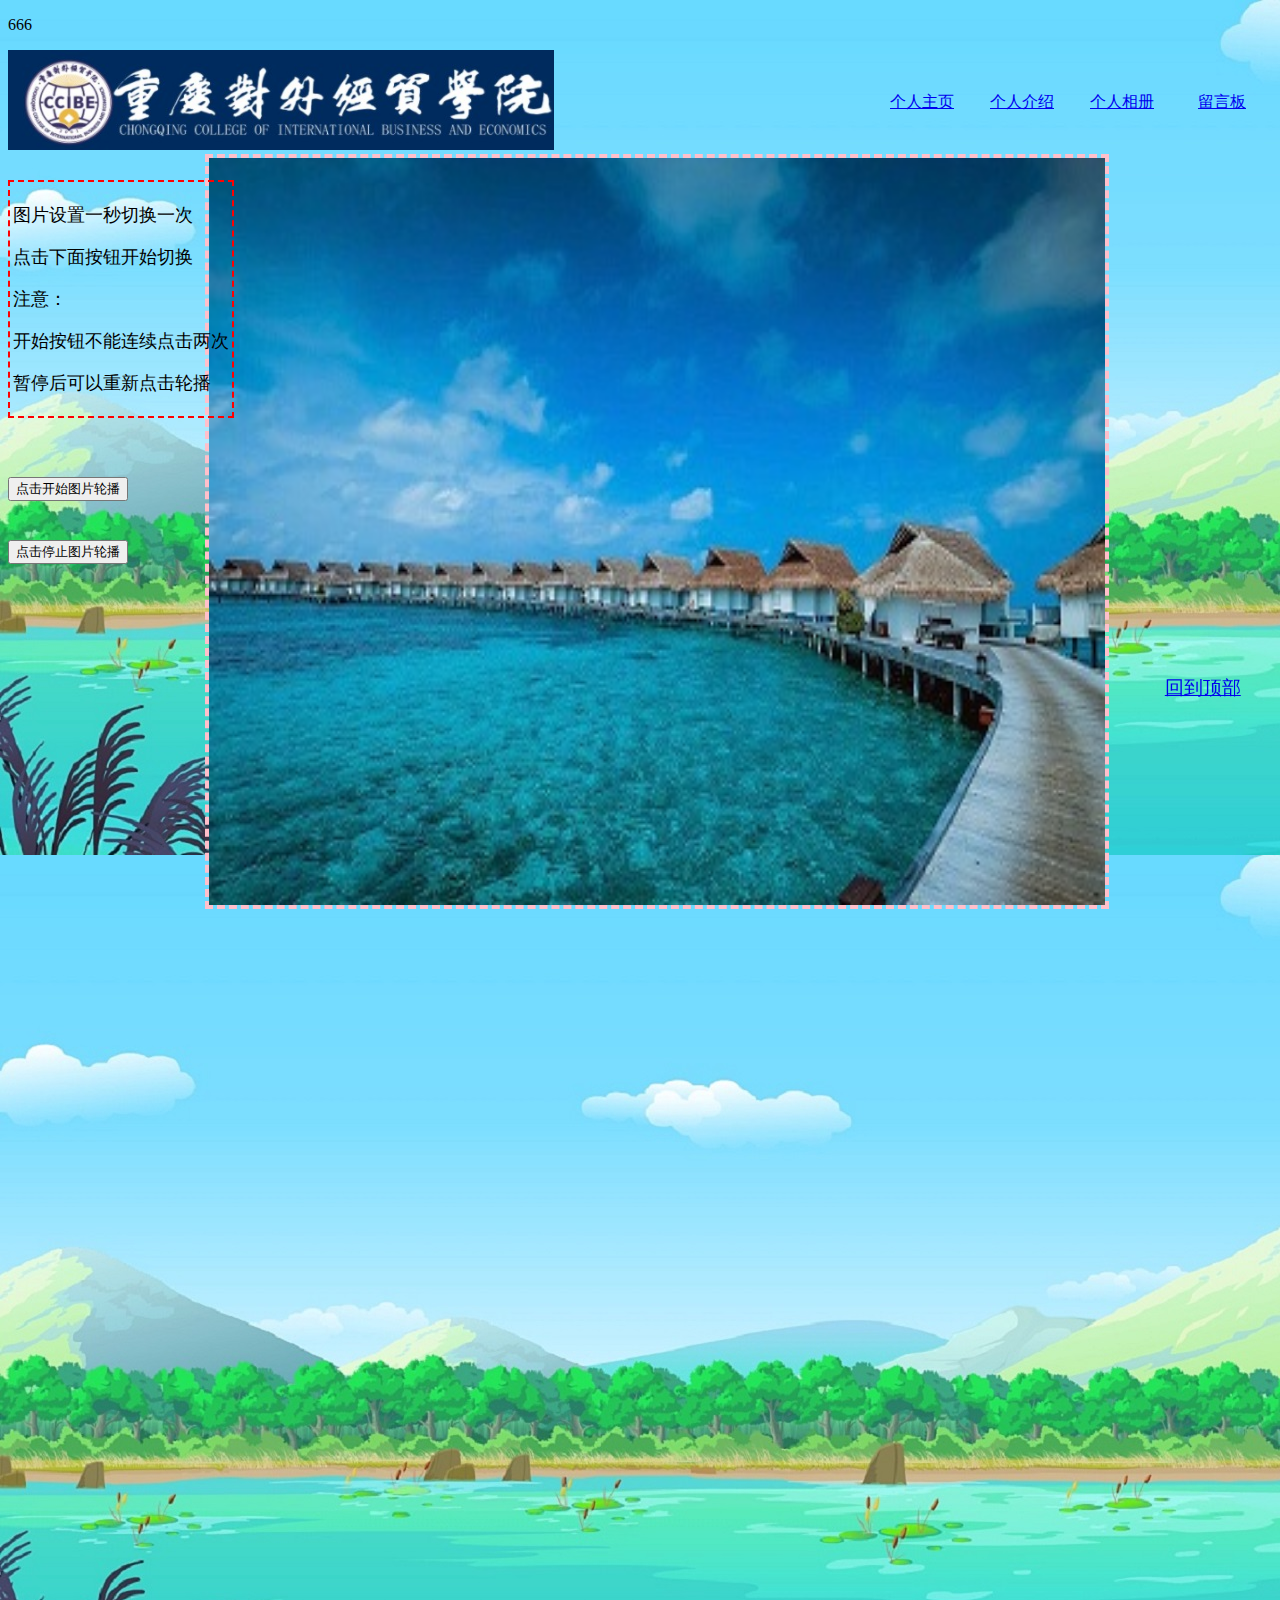
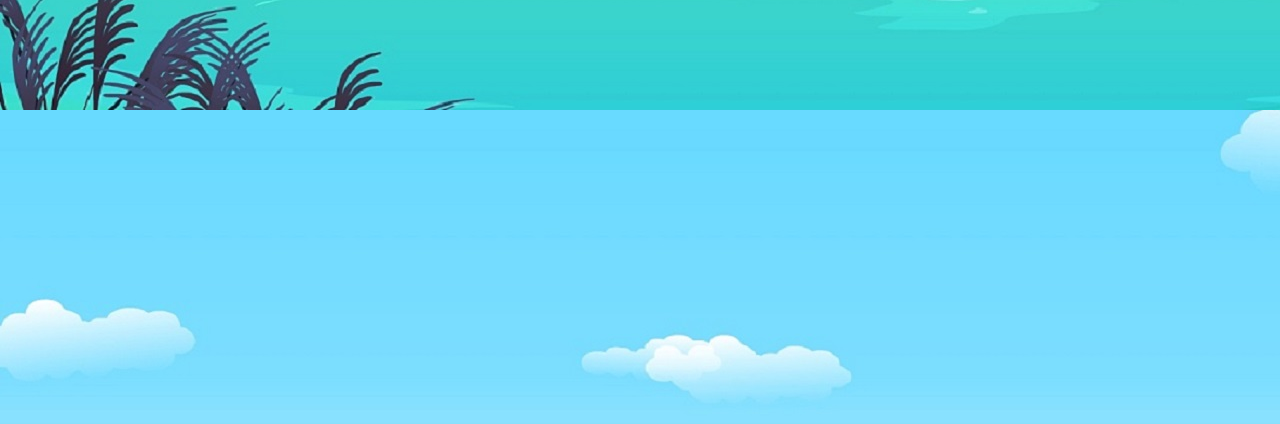
<file: index.html>
<!DOCTYPE html >
<html>

<head>
    <meta http-equiv="Content-Type" content="text/html; charset=utf-8" />
    <title>个人主页</title>
    <style type="text/css">
        body {
            background-image: url(images/lybj6.jpg);
        }
        
        #jnkc {
            position: absolute;
            width: 400px;
            top: 7%;
            bottom: 60%;
            left: 43%;
            right: 23%;
            font-size: x-large;
            border: 2px aqua;
        }
        
        .hui {
            position: absolute;
            top: 75%;
            left: 91%;
            font-size: larger;
            font-family: cursive;
        }
        
        #img {
            position: absolute;
            width: 70%;
            left: 16%;
            height: 83%;
            border: 4px dashed pink;
        }
        
        .bt1 {
            position: absolute;
            top: 53%;
            font-family: cursive;
        }
        
        .bt2 {
            position: absolute;
            top: 60%;
            font-family: cursive;
        }
        
        .tab1 {
            position: absolute;
            top: 20%;
            font-size: large;
            font-family: cursive;
            border: 2px dashed red;
        }
    </style>
    <script>
        function welcome() {
            window.alert("欢迎进入！！！")
        }
    </script>

</head>

<body style="height:2000px;" onload="welcome()">

    <p>666</p>

    <div id="topAnchor"></div>
    <a href="#topAnchor" style="position:fixed;right:0;bottom:0" class="hui">回到顶部</a>

    <table width="100%" border="0" cellpadding="0" cellspacing="0" class="nav">
        <tr>
            <td><img src="images/ly学校.jpg" height="100" /></td>
            <td width="100" align="center"><a href="index.html">个人主页</a></td>
            <td width="100" align="center"><a href="jieshao.html">个人介绍</a></td>
            <td width="100" align="center"><a href="xiangce.html">个人相册</a></td>
            <td width="100" align="center"><a href="liuyan.html">留言板</a></td>
        </tr>
    </table>

    <img id="img" src="images/ly风景4.jpg" width="100%">
    <button class="bt1">点击开始图片轮播</button>
    <button class="bt2">点击停止图片轮播</button>

    <div id="jnkc">
    </div>
    <table class="tab1">
        <tr>
            <td>
                <p>图片设置一秒切换一次</p>
                <p>点击下面按钮开始切换</p>
                <p>注意：</p>
                <p>开始按钮不能连续点击两次</p>
                <p>暂停后可以重新点击轮播</p>
            </td>
        </tr>
    </table>
    <script>
        var bt1 = document.querySelector('.bt1')
        var bt2 = document.querySelector('.bt2')

        var number = 0;
        var s

        function fun() {
            number++;
            if (number > 9) {
                number = 1;
            }
            var img = document.getElementById("img");
            img.src = "images/ly风景" + number + ".jpg";
        }
        bt1.onclick = function() {
            s = setInterval(fun, 1000)
        }
        bt2.onclick = function() {
            clearInterval(s)
        }

        setInterval("jnkc.innerHTML=new Date().toLocaleString()+' 星期'+'日一二三四五六'.charAt(new Date().getDay());", 1000);
    </script>





</body>

</html>
</file>
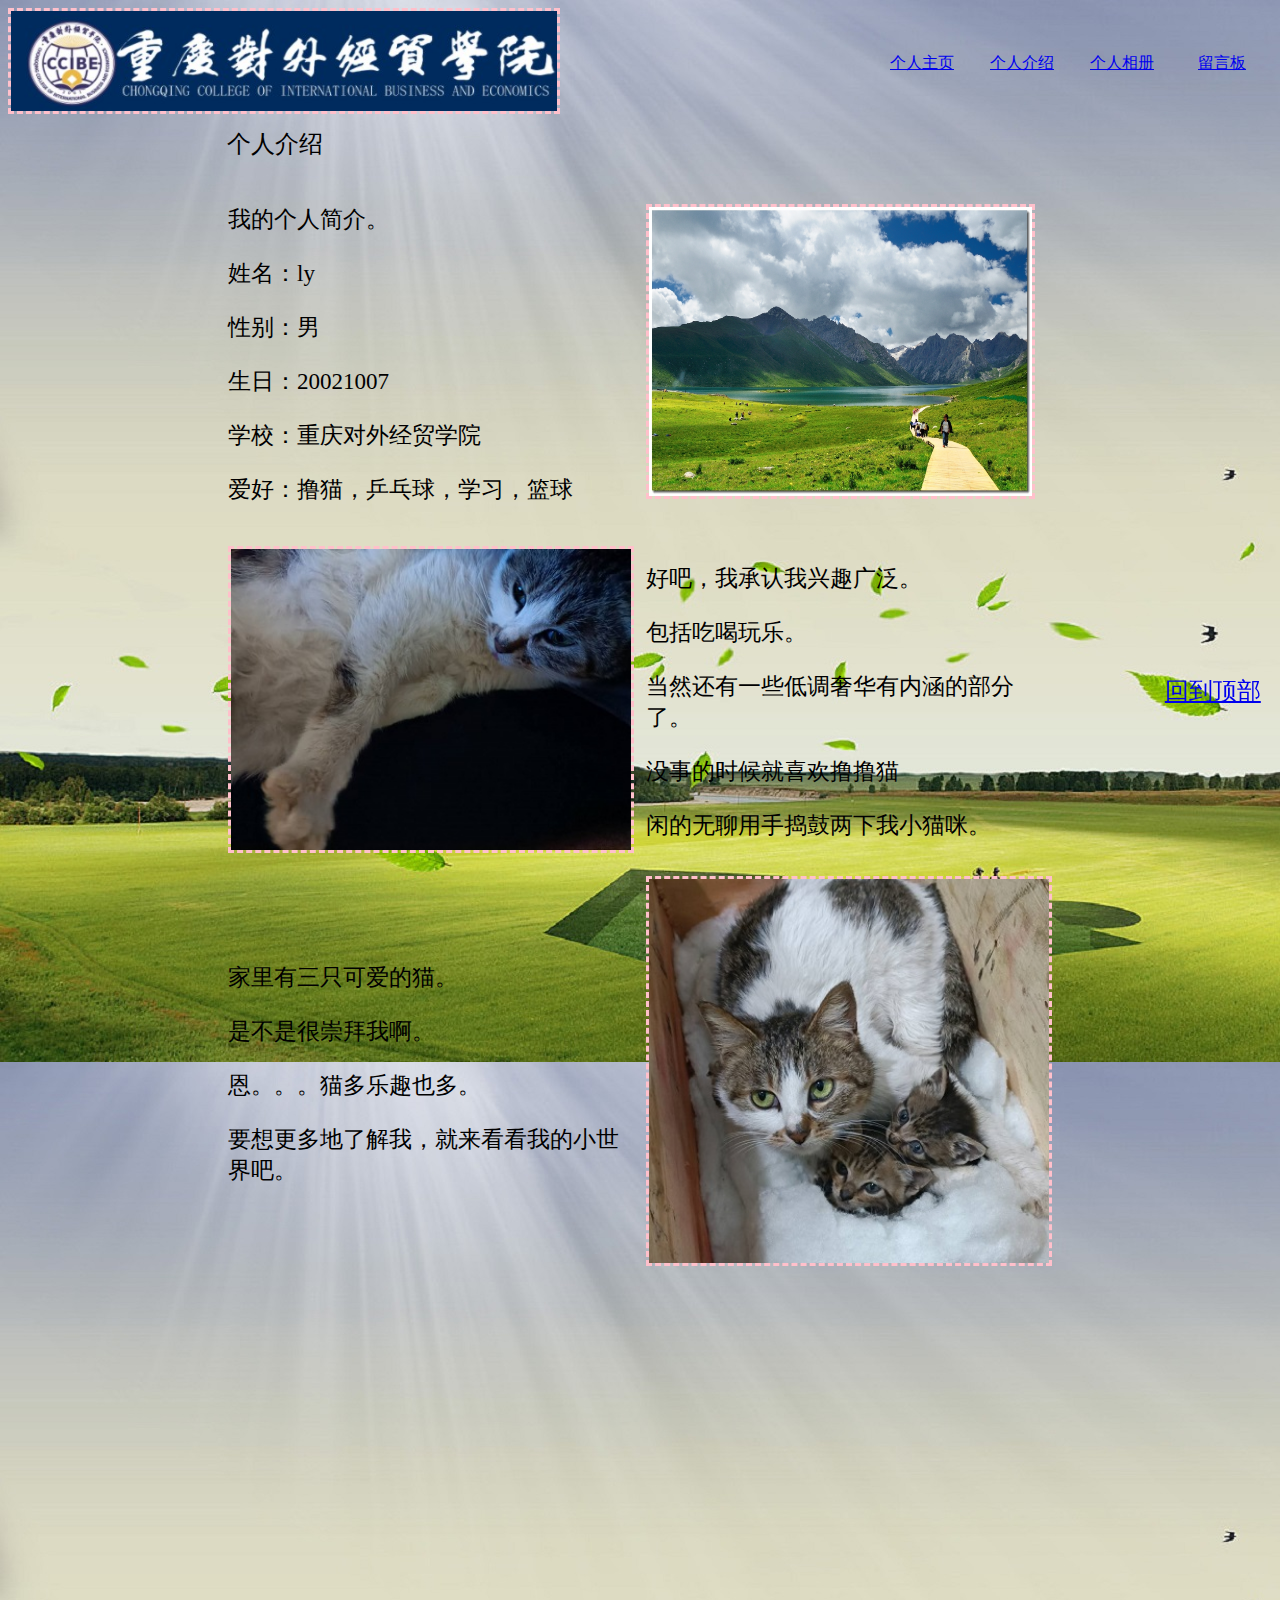
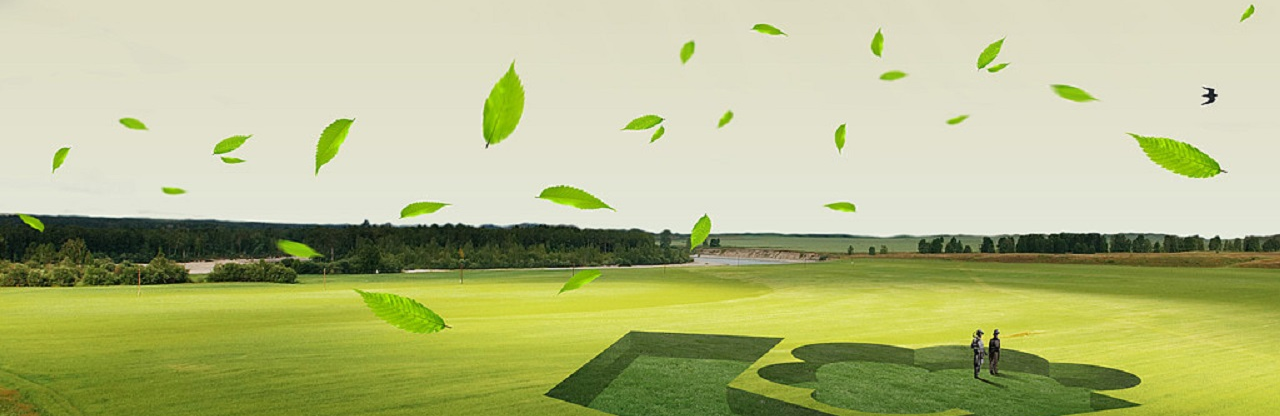
<file: jieshao.html>
<!DOCTYPE html >
<html>

<head>
    <meta http-equiv="Content-Type" content="text/html; charset=utf-8" />
    <title>个人介绍</title>
    <style type="text/css">
        img {
            border: 3px dashed pink;
            padding: 0;
            margin: 0;
        }
        
        body {
            background-image: url(images/lybj4.jpg);
        }
        
        .title {
            font-family: "SKSong";
            font-size: x-large;
        }
        
        .hui {
            position: absolute;
            top: 75%;
            left: 91%;
            font-size: x-large;
            font-family: cursive;
        }
        
        .main {
            font-family: cursive;
            font-size: larger;
        }
    </style>
</head>

<body style="height:2000px;">
    <div id="topAnchor"></div>
    <a href="#topAnchor" style="position:fixed;right:0;bottom:0" class="hui">回到顶部</a>
    <table width="100%" border="0" cellpadding="0" cellspacing="0" class="nav">
        <tr>
            <td><img src="images/ly学校.jpg" height="100" /></td>
            <td width="100" align="center"><a href="index.html">个人主页</a></td>
            <td width="100" align="center"><a href="jieshao.html">个人介绍</a></td>
            <td width="100" align="center"><a href="xiangce.html">个人相册</a></td>
            <td width="100" align="center"><a href="liuyan.html">留言板</a></td>
        </tr>
    </table>
    <table width="800" border="0" align="center" cellpadding="0" cellspacing="0" class="main">
        <tr>
            <td></td>
        </tr>
        <tr>
            <td>
                <table width="800" border="0" cellspacing="10" cellpadding="0">
                    <tr>
                        <td>
                            <div class="title">个人介绍</div>
                        </td>
                    </tr>
                </table>
                <table width="800" border="0" align="center" cellpadding="0" cellspacing="0" class="main">
                    <tr>
                        <td></td>
                    </tr>
                    <tr>
                        <td>
                            <table width="760" border="0" cellspacing="10" cellpad ding="0">
                                <tr>
                                    <td>
                                        <p>我的个人简介。 </p>
                                        <p>姓名：ly</p>
                                        <p>性别：男</p>
                                        <p>生日：20021007</p>
                                        <p>学校：重庆对外经贸学院</p>
                                        <p>爱好：撸猫，乒乓球，学习，篮球</p>
                                    </td>
                                    <td><img src="images/ly1.jpg" width="383" height="289" /></td>
                                </tr>
                                <tr>
                                    <td><img src="images/ly个人相册4.jpg" width="400" /></td>
                                    <td>
                                        <p>好吧，我承认我兴趣广泛。 </p>
                                        <p>包括吃喝玩乐。 </p>
                                        <p>当然还有一些低调奢华有内涵的部分了。 </p>
                                        <p>没事的时候就喜欢撸撸猫 </p>
                                        <p>闲的无聊用手捣鼓两下我小猫咪。 </p>
                                        <p></p>
                                    </td>
                                </tr>
                                <tr>
                                    <td>
                                        <p>家里有三只可爱的猫。 </p>
                                        <p>是不是很崇拜我啊。 </p>
                                        <p>恩。。。猫多乐趣也多。 </p>
                                        <p>要想更多地了解我，就来看看我的小世界吧。 </p>
                                    </td>
                                    <td><img src="images/ly个人相册8.jpg" width="400" /></td>
                                </tr>
                            </table>
                        </td>
                    </tr>
                </table>
</body>

</html>
</file>
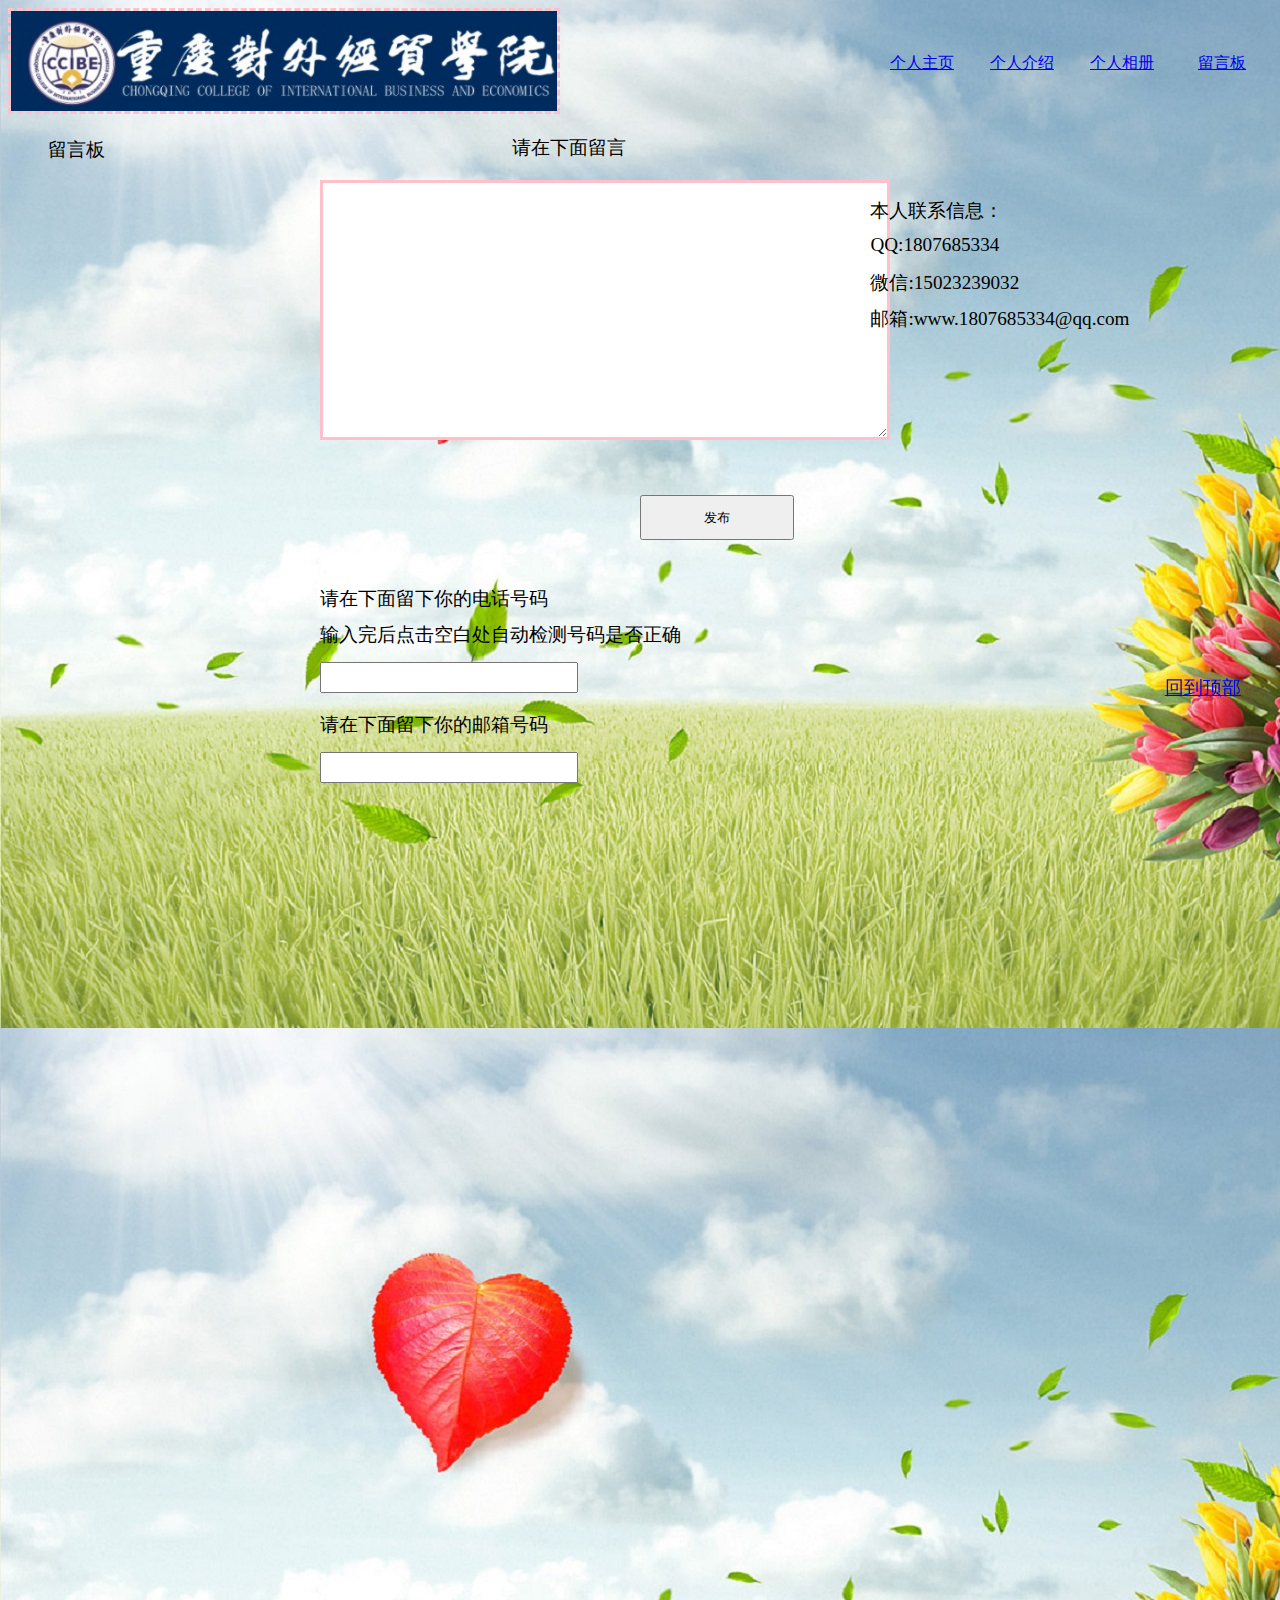
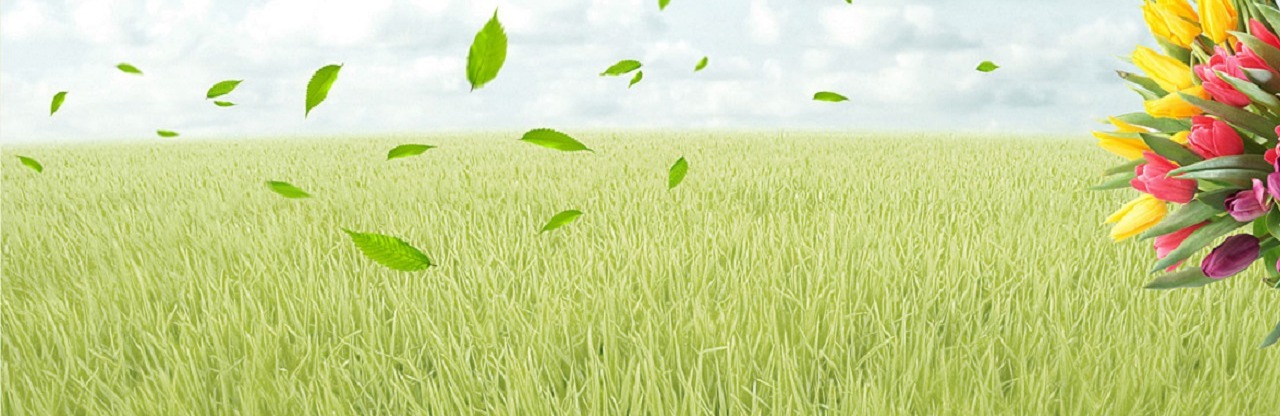
<file: liuyan.html>
<!DOCTYPE html >
<html>

<head>
    <meta http-equiv="Content-Type" content="text/html; charset=utf-8" />
    <title>我的留言</title>
    <style type="text/css">
        body {
            background-image: url(images/lybj7.jpg);
        }
        
        img {
            border: 3px dashed pink;
            padding: 0;
            margin: 0;
        }
        
        textarea {
            position: absolute;
            top: 20%;
            bottom: 50%;
            left: 25%;
            width: 560px;
            height: 250px;
            border: 3px solid pink;
        }
        
        li {
            width: 300px;
            padding: 5px;
            background-color: #eee;
            font-size: 14px;
            margin: 15px 0;
        }
        
        li a {
            float: right;
        }
        
        .button {
            position: absolute;
            top: 55%;
            bottom: 40%;
            left: 50%;
            right: 38%;
        }
        
        .ul1 {
            font-size: larger;
            font-family: cursive;
        }
        
        .div1 {
            position: absolute;
            top: 22%;
            left: 68%;
            font-size: larger;
            font-family: cursive;
        }
        
        .div2 {
            position: absolute;
            top: 15%;
            left: 40%;
            font-size: larger;
            font-family: cursive;
        }
        
        .div3 {
            position: absolute;
            top: 26%;
            left: 68%;
            font-size: larger;
            font-family: cursive;
        }
        
        .div4 {
            position: absolute;
            top: 30%;
            left: 68%;
            font-size: larger;
            font-family: cursive;
        }
        
        .div5 {
            position: absolute;
            top: 34%;
            left: 68%;
            font-size: larger;
            font-family: cursive;
        }
        
        .div6 {
            position: absolute;
            left: 25%;
            bottom: 32%;
            width: 500px;
            font-size: larger;
            font-family: cursive;
        }
        
        .div7 {
            position: absolute;
            left: 25%;
            bottom: 28%;
            width: 500px;
            font-size: larger;
            font-family: cursive;
        }
        
        .div8 {
            position: absolute;
            left: 25%;
            bottom: 18%;
            width: 500px;
            font-size: larger;
            font-family: cursive;
        }
        
        #tel {
            position: absolute;
            left: 25%;
            bottom: 23%;
            width: 250px;
            height: 25px;
        }
        
        #tel1 {
            position: absolute;
            left: 25%;
            bottom: 13%;
            width: 250px;
            height: 25px;
        }
        
        .hui {
            position: absolute;
            top: 75%;
            left: 91%;
            font-size: larger;
            font-family: cursive;
        }
    </style>
</head>

<body style="height:2000px;">
    <div id="topAnchor"></div>
    <a href="#topAnchor" style="position:fixed;right:0;bottom:0" class="hui">回到顶部</a>
    <table width="100%" border="0" cellpadding="0" cellspacing="0" class="nav">
        <tr>
            <td><img src="images/ly学校.jpg" height="100" /></td>
            <td width="100" align="center"><a href="index.html">个人主页</a></td>
            <td width="100" align="center"><a href="jieshao.html">个人介绍</a></td>
            <td width="100" align="center"><a href="xiangce.html">个人相册</a></td>
            <td width="100" align="center"><a href="liuyan.html">留言板</a></td>
        </tr>
    </table>
    <textarea name="" id=""></textarea>

    <button class="button">发布</button>
    <ul class="ul1">留言板</ul>

    <input type="text" id="tel">
    <input type="text" id="tel1">

    <script>
        var btn = document.querySelector('button');
        var text = document.querySelector('textarea');
        var ul = document.querySelector('ul');
        btn.onclick = function() {
            if (text.value == '') {
                alert('您没有输入内容');
                return false;
            } else {
                var li = document.createElement('li');
                li.innerHTML = text.value + '<a href="javascript:;">删除</a>';
                ul.insertBefore(li, ul.children[0]);
                var as = document.querySelectorAll('a');
                for (var i = 0; i < as.length; i++) {
                    as[i].onclick = function() {
                        ul.removeChild(this.parentNode);
                    };
                }
            }
        };
        var btn1 = document.querySelector('button');
        var time = 3;
        btn1.addEventListener('click', function() {
            btn1.disabled = true;
            var timer = setInterval(function() {
                if (time == 0) {
                    clearInterval(timer);
                    btn1.disabled = false;
                    btn1.innerHTML = '发送';
                } else {
                    btn1.innerHTML = '还剩下' + time + '秒';
                    time--;
                }
            }, 1000);
        })

        window.ready = function() {
            var tel1 = document.getElementById("tel1")
            tel1.onblur = function() {
                var str1 = this.value
                if (str1 != "") {
                    var reg1 = /^[A-Za-z\d]+([-_.][A-Za-z\d]+)*@([A-Za-z\d]+[-.])+[A-Za-z\d]{2,4}$/
                    if (reg1.test(str1)) {
                        alert("邮箱输入正确")
                    } else {
                        alert("邮箱输入错误")
                        this.value = ""
                    }
                    console.log(str1)
                }
            }
        }

        window.onload = function() {
            var tel = document.getElementById("tel")
            tel.onblur = function() {
                var str = this.value
                if (str != "") {
                    var reg = /^1[3-9][0-9]{9}$/
                    if (reg.test(str)) {
                        alert("电话号码输入正确")
                    } else {
                        alert("电话号码输入错误")
                        this.value = ""
                    }
                    console.log(str)
                }
            }
        }
    </script>
    <div class="div2">请在下面留言</div>
    <div class="div1">本人联系信息：</div>
    <div class="div3">QQ:1807685334</div>
    <div class="div4">微信:15023239032</div>
    <div class="div5">邮箱:www.1807685334@qq.com</div>
    <div class="div6">请在下面留下你的电话号码</div>
    <div class="div7">输入完后点击空白处自动检测号码是否正确</div>
    <div class="div8">请在下面留下你的邮箱号码</div>
</body>

</html>
</file>
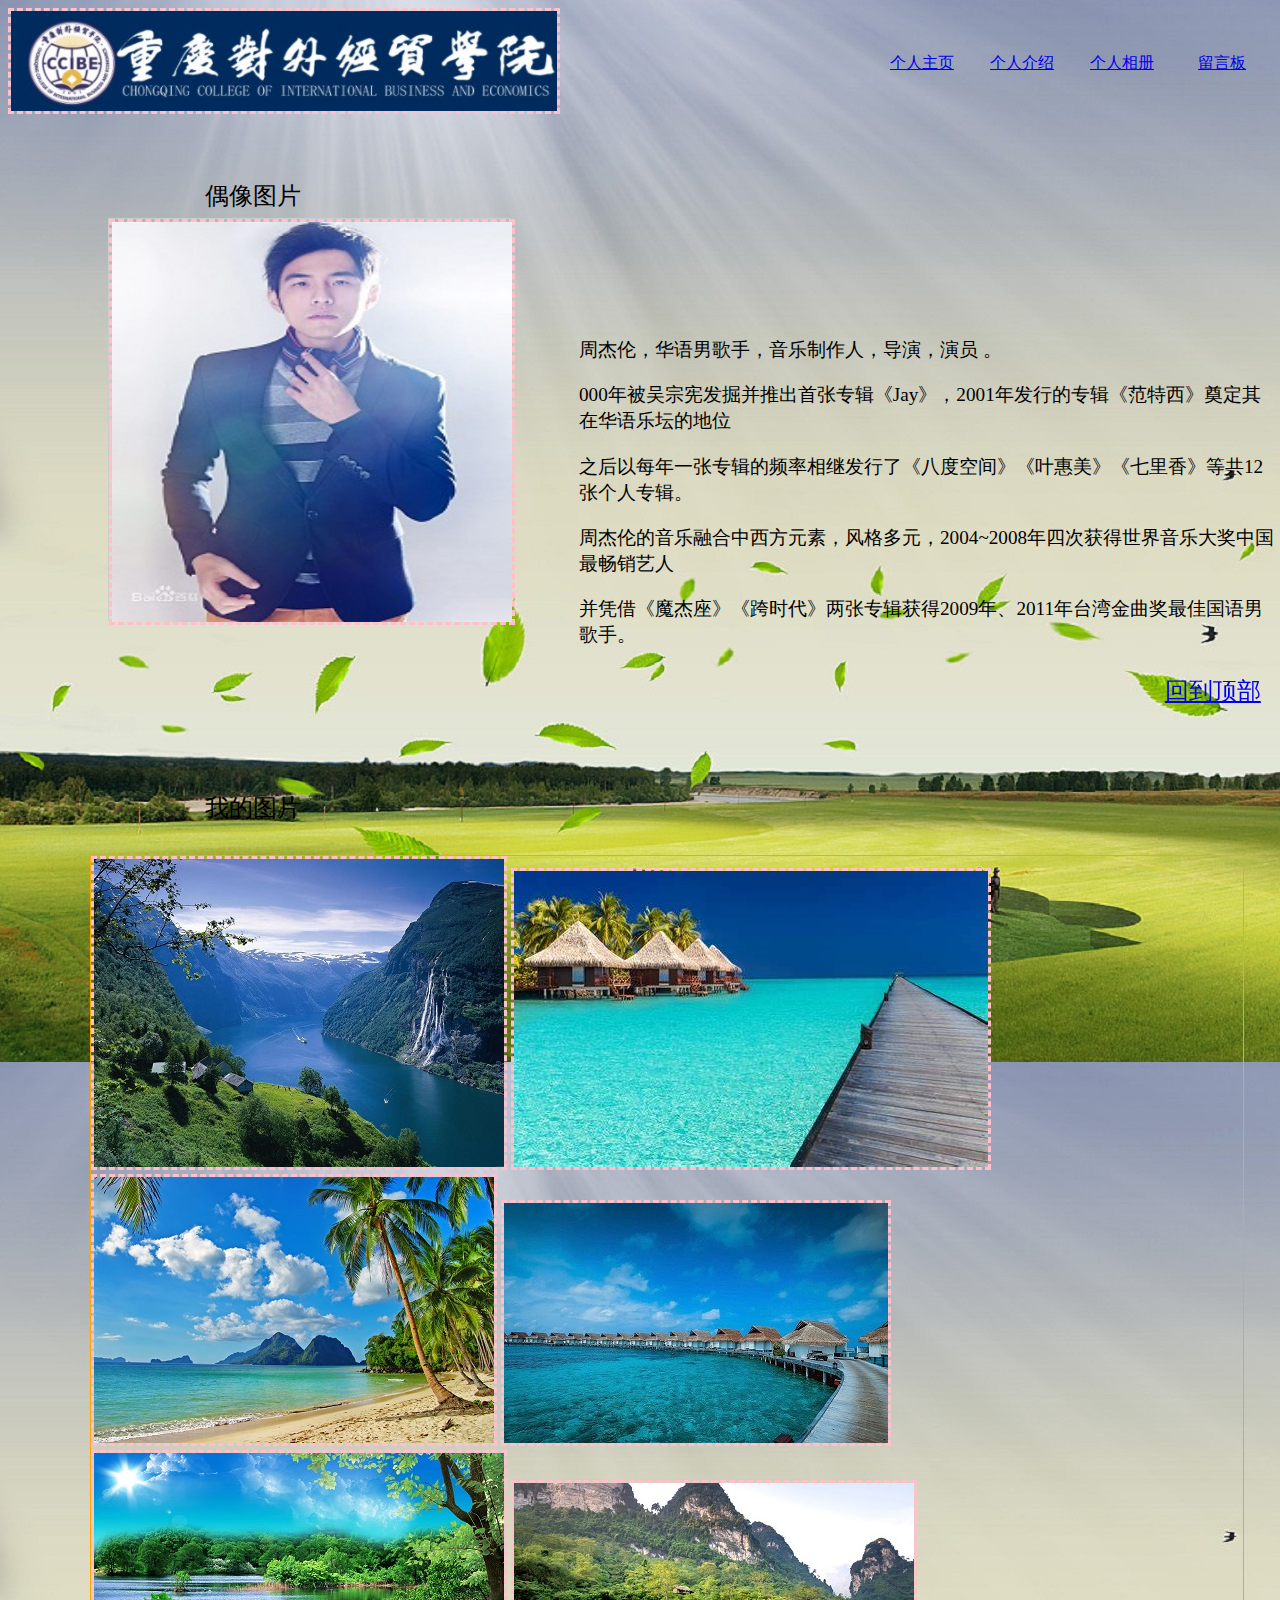
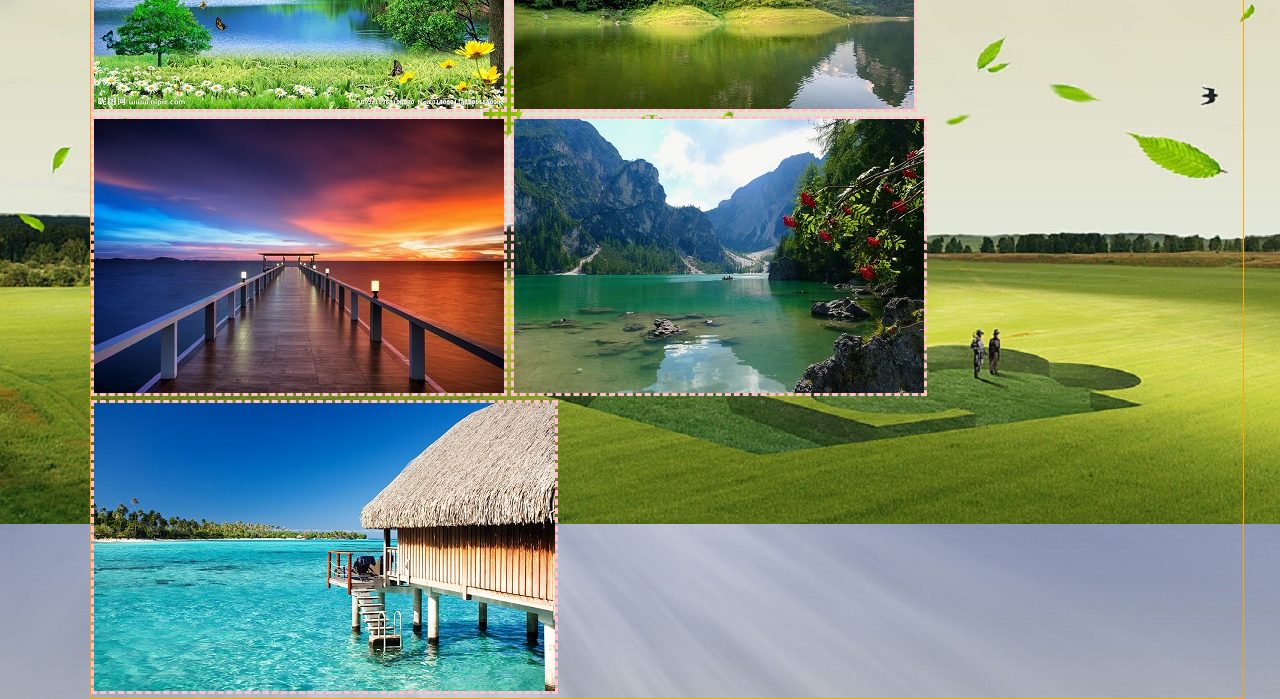
<file: xiangce.html>
<!DOCTYPE html >
<html>

<head>
    <meta http-equiv="Content-Type" content="text/html; charset=utf-8" />
    <title>我的相册</title>
    <style type="text/css">
        body {
            background-image: url(images/lybj6.jpg);
        }
        
        .title {
            font-family: "微软雅黑";
            font-size: x-large;
        }
        
        .hui {
            position: absolute;
            top: 75%;
            left: 91%;
            font-size: x-large;
            font-family: cursive;
        }
        /* 图片预览区域 */
        
        .box2 {
            top: 50%;
            width: 400px;
            height: 400px;
            margin: 100px 0 0 100px;
        }
        
        .content2 {
            width: 400px;
            height: 400px;
            position: relative;
            border: 1px solid #ccc;
        }
        
        .content2>img2 {
            width: 400px;
            height: 400px;
        }
        
        .mask2 {
            width: 300px;
            height: 300px;
            background-color: yellow;
            opacity: 0.5;
            position: absolute;
            top: 0;
            left: 0;
            border: 1px solid #ccc;
            display: none;
        }
        
        .big2 {
            width: 500px;
            height: 500px;
            position: absolute;
            top: 0;
            left: 410px;
            border: 1px solid #ccc;
            overflow: hidden;
            display: none;
        }
        
        .big2>img2 {
            width: 800px;
            height: 800px;
            position: absolute;
            top: 0;
            left: 0;
        }
        
        img {
            border: 3px dashed pink;
            padding: 0;
            margin: 0;
        }
        
        .div6 {
            width: 90%;
            position: absolute;
            top: 95%;
            left: 7%;
            ;
            border: 1px solid orange;
            float: left;
            transition: .2s;
        }
        
        .div11 {
            position: absolute;
            left: 16%;
            top: 20%;
            font-size: x-large;
            font-family: cursive;
        }
        
        .div12 {
            position: absolute;
            left: 16%;
            top: 88%;
            font-size: x-large;
            font-family: cursive;
        }
        
        .div6 :hover {
            transform: scale(1.5);
        }
        
        .table1 {
            position: absolute;
            left: 45%;
            top: 35%;
            font-size: larger;
            font-family: cursive;
            border: 3px pink;
        }
    </style>
    <link href="img2.css" rel="stylesheet" type="text/css" />
</head>

<body style="height:2000px;">
    <div id="topAnchor"></div>
    <a href="#topAnchor" style="position:fixed;right:0;bottom:0" class="hui">回到顶部</a>
    <div class="div11">偶像图片</div>
    <div class="div12">我的图片</div>
    <table class="table1">
        <tr>
            <td>
                <p>周杰伦，华语男歌手，音乐制作人，导演，演员 。</p>
                <p>000年被吴宗宪发掘并推出首张专辑《Jay》，2001年发行的专辑《范特西》奠定其在华语乐坛的地位 </p>
                <p>之后以每年一张专辑的频率相继发行了《八度空间》《叶惠美》《七里香》等共12张个人专辑。</p>
                <p>周杰伦的音乐融合中西方元素，风格多元，2004~2008年四次获得世界音乐大奖中国最畅销艺人</p>
                <p>并凭借《魔杰座》《跨时代》两张专辑获得2009年、2011年台湾金曲奖最佳国语男歌手。</p>
            </td>
        </tr>
    </table>
    <table width="100%" border="0" cellpadding="0" cellspacing="0" class="nav">
        <tr>
            <td><img src="images/ly学校.jpg" height="100" /></td>
            <td width="100" align="center"><a href="index.html">个人主页</a></td>
            <td width="100" align="center"><a href="jieshao.html">个人介绍</a></td>
            <td width="100" align="center"><a href="xiangce.html">个人相册</a></td>
            <td width="100" align="center"><a href="liuyan.html">留言板</a></td>
    </table>

    <div class="box">
        <div class="content">
            <img src="images/ly个人相册1.jpg" alt="">
            <div class="mask"></div>
            <div class="big">
                <img src="images/ly个人相册1big.jpg" alt=" ">
            </div>
        </div>
    </div>


    <div class="div6">
        <img src="images/ly风景1.jpg" height="" width=""> <img src="images/ly风景2.jpg" height="" width="">
        <img src="images/ly风景3.jpg" height="" width=""> <img src="images/ly风景4.jpg" height="" width="">
        <img src="images/ly风景5.jpg" height="" width=""> <img src="images/ly风景6.jpg" height="" width="">
        <img src="images/ly风景7.jpg" height="" width=""> <img src="images/ly风景8.jpg" height="" width="">
        <img src="images/ly风景9.jpg" height="" width="">
    </div>

    <script>
        var content = document.querySelector('.content')
        var mask = document.querySelector('.mask')
        var big = document.querySelector('.big')
        content.addEventListener('mouseenter', function() {
            mask.style.display = 'block'
            big.style.display = 'block'
        })
        content.addEventListener('mouseleave', function() {
            console.log(1111);
            mask.style.display = 'none'
            big.style.display = 'none'
        })
        content.addEventListener('mousemove', function(e) {
            var x = e.pageX - content.offsetLeft
            var y = e.pageY - content.offsetTop
            var maskX = x - mask.offsetWidth / 2
            var maskY = y - mask.offsetHeight / 2

            console.log(mask.offsetWidth, content.offsetWidth);
            var XMAX = content.offsetWidth - mask.offsetWidth
            var YMAX = content.offsetHeight - mask.offsetHeight
            console.log(maskX, maskY, XMAX);
            if (maskX <= 0) {
                maskX = 0
            } else if (maskX >= XMAX) {
                maskX = XMAX
            }
            if (maskY <= 0) {
                maskY = 0
            } else if (maskY >= YMAX) {
                maskY = YMAX
            }
            mask.style.left = maskX + 'px'
            mask.style.top = maskY + 'px'
            var img = document.querySelector('.big>img')
            imgXMax = img.offsetWidth - big.offsetWidth
            imgYMax = img.offsetHeight - big.offsetHeight
            img.style.left = -maskX * imgXMax / XMAX + 'px'
            img.style.top = -maskY * imgYMax / YMAX + 'px'
        })
    </script>
</body>

</html>
</file>
<file: img2.css>
body {
    background-image: url(images/lybj4.jpg);
}

.title {
    font-family: "微软雅黑";
    font-size: x-large;
}

.hui {
    position: absolute;
    top: 75%;
    left: 91%;
    font-size: x-large;
    font-family: cursive;
}


/* 图片预览区域 */

.box {
    width: 400px;
    height: 400px;
    margin: 100px 0 0 100px;
}

.content {
    width: 400px;
    height: 400px;
    position: relative;
    border: 1px solid #ccc;
}

.content>img {
    width: 400px;
    height: 400px;
}

.mask {
    width: 300px;
    height: 300px;
    background-color: yellow;
    opacity: 0.5;
    position: absolute;
    top: 0;
    left: 0;
    border: 1px solid #ccc;
    display: none;
}

.big {
    width: 500px;
    height: 500px;
    position: absolute;
    top: 0;
    left: 410px;
    border: 1px solid #ccc;
    overflow: hidden;
    display: none;
}

.big>img {
    width: 800px;
    height: 800px;
    position: absolute;
    top: 0;
    left: 0;
}
</file>
